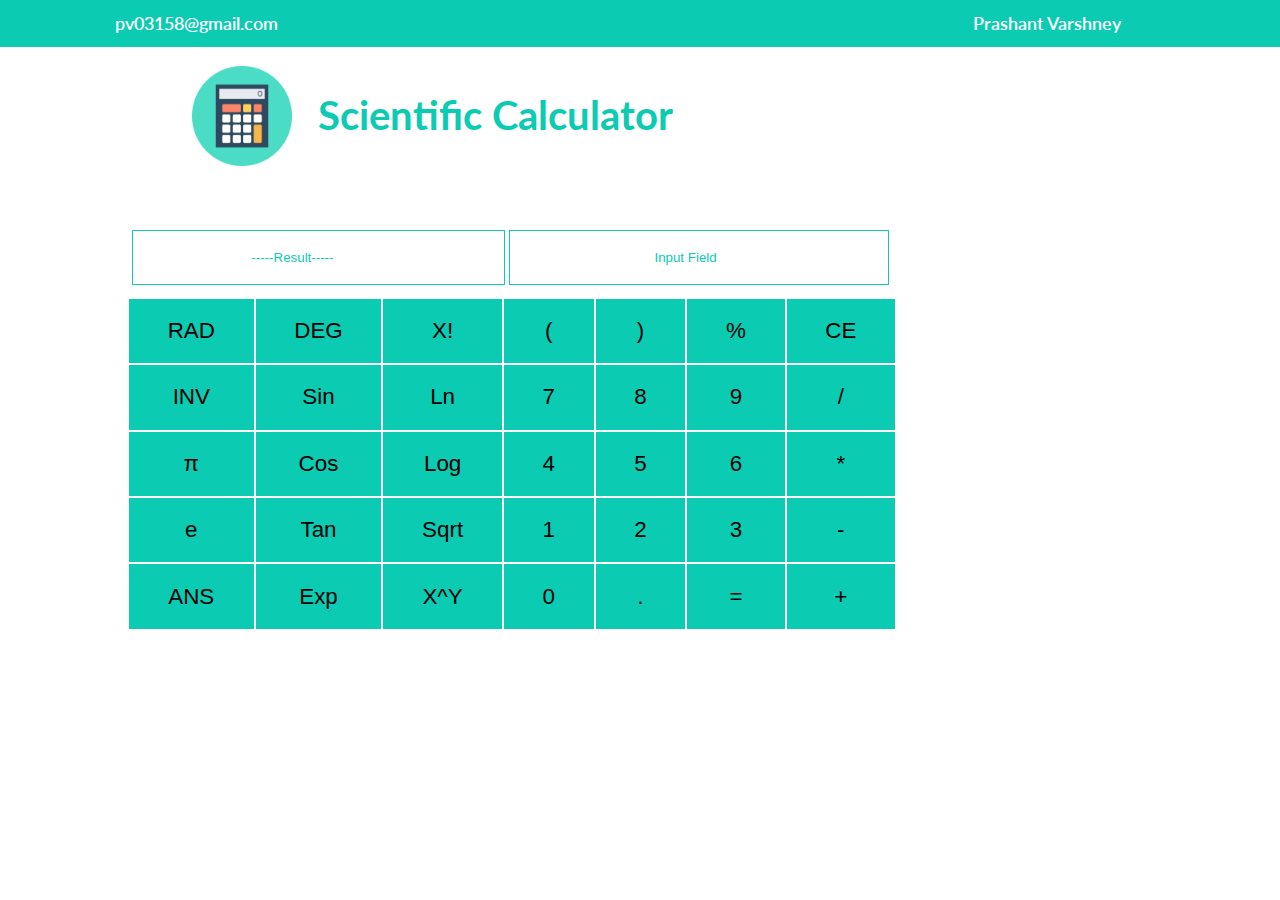
<file: Calculator/index.html>
<!DOCTYPE html>
<html>
  <head>
    <title>
      Scientific Calculator
    </title>
    <!--Google fonts-->
    <link href="https://fonts.googleapis.com/css?family=Lato" rel="stylesheet">
    <!--End of Google fonts-->
    <!--font-awesome icons-->
    <link rel="stylesheet" href="https://use.fontawesome.com/releases/v5.1.0/css/all.css" integrity="sha384-lKuwvrZot6UHsBSfcMvOkWwlCMgc0TaWr+30HWe3a4ltaBwTZhyTEggF5tJv8tbt" crossorigin="anonymous">
    <!--End of font awesome icons-->
    <!--Caculator icon-->
    <link href="./res/calc.ico" rel="shortcut icon">
    <!--End of icon link-->
    <link href="style.css" rel="stylesheet" type="text/css">
  </head>
  <body>
    <div class="top-bar">
      <div id="contact-details"><i class="fa fa-envelope" aria-hidden="true"></i><span> pv03158@gmail.com</span></div>
      <div id="copyright-details"><i class="far fa-copyright"></i><span> Prashant Varshney</span></div>
    </div>
      <!--End of top bar-->

      <!--Banner-->
      <div class="banner">
        <img src="./res/calc.png" height="100" width="100"><span>Scientific Calculator </span>
        <!-- <img src="./res/scientific.jpg" height="100" width="100"> -->
      </div>
      <!--end of banner-->

      <!--main calculator body-->
      <div class="calc-body">
      <input id="output-field" type="text" value="                                -----Result-----">
      <input id="input-field" type="text" value="                                       Input Field">
      <div class="grid-container">
        <div class="item"><button type="button" id="rad" value="rad">RAD</button></div>
        <div class="item"><button type="button" id="deg" value="deg">DEG</button></div>
        <div class="item"><button type="button" id="x!" value="fact">X!</button></div>
        <div class="item"><button type="button" id="(" value="(">(</button></div>
        <div class="item"><button type="button" id=")" value=")">)</button></div>
        <div class="item"><button type="button" id="%" value="%">%</button></div>
        <div class="item"><button type="button" id="ce" value="ce">CE</button></div>
        <div class="item"><button type="button" id="inv" value="inv">INV</button></div>
        <div class="item"><button type="button" id="sin" value="sin">Sin</button></div>
        <div class="item"><button type="button" id="ln" value="ln">Ln</button></div>
        <div class="item"><button type="button" id="7" value="7">7</button></div>
        <div class="item"><button type="button" id="8" value="8">8</button></div>
        <div class="item"><button type="button" id="9" value="9">9</button></div>
        <div class="item"><button type="button" id="/" value="/">/</button></div>
        <div class="item"><button type="button" id="pi" value="PI">&pi;</button></div>
        <div class="item"><button type="button" id="cos" value="cos">Cos</button></div>
        <div class="item"><button type="button" id="log" value="log">Log</button></div>
        <div class="item"><button type="button" id="4" value="4">4</button></div>
        <div class="item"><button type="button" id="5" value="5">5</button></div>
        <div class="item"><button type="button" id="6" value="6">6</button></div>
        <div class="item"><button type="button" id="*" value="*">*</button></div>
        <div class="item"><button type="button" id="e" value="e">e</button></div>
        <div class="item"><button type="button" id="tan" value="tan">Tan</button></div>
        <div class="item"><button type="button" id="sqrt" value="sqrt">Sqrt</button></div>
        <div class="item"><button type="button" id="1" value="1">1</button></div>
        <div class="item"><button type="button" id="2" value="2">2</button></div>
        <div class="item"><button type="button" id="3" value="3">3</button></div>
        <div class="item"><button type="button" id="-" value="-">-</button></div>
        <div class="item"><button type="button" id="ans" value="ans">ANS</button></div>
        <div class="item"><button type="button" id="exp" value="exp">Exp</button></div>
        <div class="item"><button type="button" id="x^y" value="^">X^Y</button></div>
        <div class="item"><button type="button" id="0" value="0">0</button></div>
        <div class="item"><button type="button" id="." value=".">.</button></div>
        <div class="item"><button type="button" id="=" value="=">=</button></div>
        <div class="item"><button type="button" id="+" value="+">+</button></div>
      </div>
      </div>
      <!--End of calculator body-->

      <!--java scripts-->
      <script src="script.js" type="text/javascript"></script>
      <!--End of scripts-->
  </body>
</html>
</file>
<file: Calculator/style.css>
body{
  margin: 0;
  padding: 0;
}

.top-bar{
  background-color: hsla(172,90%,42%,1);
  font-family: 'Lato';
  color: #ffff;
  width: 100%;
  height: auto;
  font-weight: 550;
  font-size: 110%;
}


#contact-details{
  display: inline-block;
  padding: 1% 2%;
  margin-left: 7%;
}

#copyright-details{
  display: inline-block;
  padding: 1% 2%;
  margin-left: 50%;
}

.banner img{
  margin-top: 1.5%;
  margin-left: 15%;
  float: left;
}

.banner span{
  font-family: 'Lato';
  color: hsla(172,90%,42%,1);
  display: inline-block;
  margin-top: 3.5%;
  font-weight: bolder;
  font-size: 250%;
  margin-left: 2%;
}

.calc-body{
  clear: both;
}

#input-field{
  border: 1px solid hsla(172,90%,42%,1);
    margin-bottom: 1%;
  background-color: #ffff;
  display: inline-block;
  width: 29.5%;
  color: hsla(172,90%,42%,1);
  padding: 1.5% 0%;
}

#output-field{
  margin-top: 5%;
  margin-bottom: 1%;
  margin-left: 10.3%;
  border: 1px solid hsla(172,90%,42%,1);
  background-color: #ffff;
  display: inline-block;
  width: 29%;
  color: hsla(172,90%,42%,1);
  padding: 1.5% 0%;
}


.grid-container{
  margin-left: 10%;
  text-align: center;
  clear: both;
  display: grid;
  grid-template-columns: auto auto auto auto auto auto auto;
  grid-gap: 0;
  width: 60%;
  font-family: 'Lato',cursive;
}

.item{
  text-align: center;
}

.item button{
  background-color: hsla(172,90%,42%,1);
  text-align: center;
  width: 100%;
  height: 100%;
  border: 1px solid #ffff;
  padding: 15%;
  font-size: 140%;
}

.item button:hover{
  background-color: hsla(225,50%,40%,1);
}
</file>
